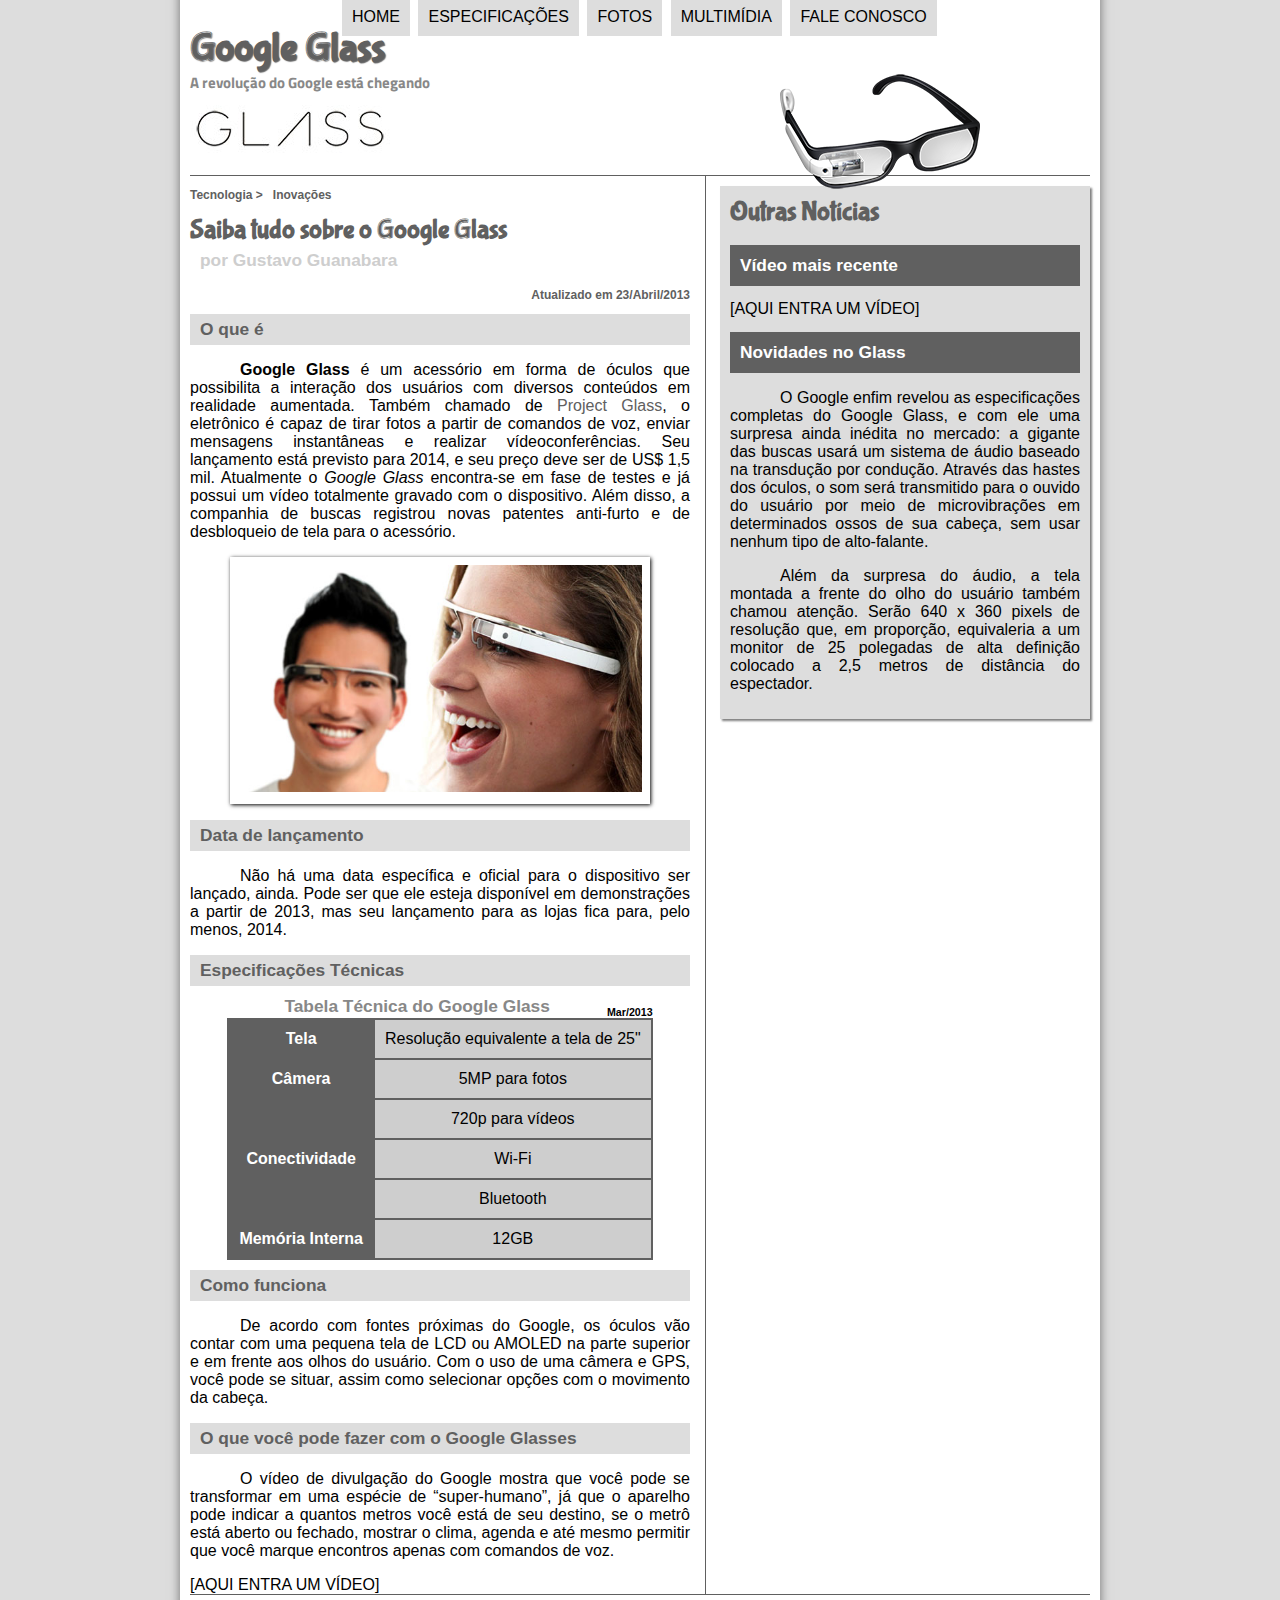
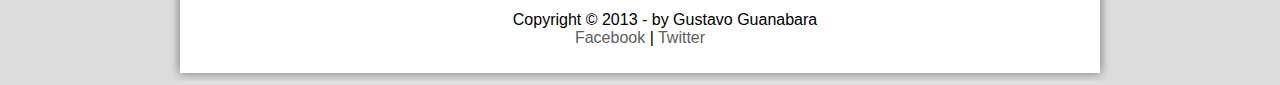
<file: index.html>
<!DOCTYPE html>
<html lang="pt-br">

<head>
    <meta charset="UTF-8"/>
    <title> Tudo Sobre Google Glass </title>
    <link rel="stylesheet" href="_css/estilo.css"/> 
</head>
<script language="javascript" src="_javascript/funcoes.js"></script>

<body>
    <div id="interface">

        <header id="cabecalho">
            <hgroup>
                <h1>Google Glass</h1>
                <h2>A revolução do Google está chegando</h2>
            </hgroup>
        <img id="icone" src="_imagens/glass-oculos-preto-peq.png">
        <nav id="menu">
        <h1>Menu Principal</h1>
        <ul type="disc">
            <li onmouseover="mudaFoto('_imagens/home.png')"onmouseout="mudaFoto('_imagens/glass-oculos-preto-peq.png')"><a href="index.html">Home</a></li>
            <li onmouseover="mudaFoto('_imagens/especificacoes.png')"onmouseout="mudaFoto('_imagens/glass-oculos-preto-peq.png')"><a href="specs.html">Especificações</a></li>
            <li onmouseover="mudaFoto('_imagens/fotos.png')"onmouseout="mudaFoto('_imagens/glass-oculos-preto-peq.png')"><a href="fotos.html">Fotos</a></li>
            <li onmouseover="mudaFoto('_imagens/multimidia.png')"onmouseout="mudaFoto('_imagens/glass-oculos-preto-peq.png')"><a href="multimidia.html">Multimídia</a></li>
            <li onmouseover="mudaFoto('_imagens/contato.png')"onmouseout="mudaFoto('_imagens/glass-oculos-preto-peq.png')"><a href="fale-conosco.html">Fale conosco</a></li>
        </ul>
        </nav>
        </header>
        
        <section id="corpo">
        <article id="noticia-principal">
        <header id="cabecalho-artigo"> 
        <hgroup>
            <h3>Tecnologia > &nbsp; Inovações</h3>
            <h1>Saiba tudo sobre o Google Glass</h1>
            <h2> por Gustavo Guanabara</h2>
            <h3 class="direita">Atualizado em 23/Abril/2013</h3>
        </hgroup>
        </header>

        <h2> O que é </h2>
        <p><span style="font-weight: 900;">Google Glass</span>  é um acessório em forma de óculos que possibilita a interação dos usuários com diversos
            conteúdos em realidade aumentada. Também chamado de <a href="https://www.google.com/glass/" target="_blank">Project Glass</a>, o eletrônico é capaz de tirar fotos a
            partir de comandos de voz, enviar mensagens instantâneas e realizar vídeo&shy;con&shy;ferên&shy;cias. Seu lançamento está
            previsto para 2014, e seu preço deve ser de US$ 1,5 mil. Atualmente o <em>Google Glass</em> encontra-se em fase de
            testes e já possui um vídeo totalmente gravado com o dispositivo. Além disso, a companhia de buscas
            registrou novas patentes anti-furto e de desbloqueio de tela para o acessório.</p>

        <figure class="foto-legenda">
            <img src="_imagens/glass-quadro-homem-mulher.jpg"/>
            <figcaption>
                <h3>Google Glass</h3>
                <p>Uma nova maneira de ver o mundo.</p>    
            </figcaption>
        </figure>

        <h2>Data de lançamento</h2>
        <p>Não há uma data específica e oficial para o dispositivo ser lançado, ainda. Pode ser que ele esteja
            disponível em demonstrações a partir de 2013, mas seu lançamento para as lojas fica para, pelo menos, 2014.
        </p>

        <h2>Especificações Técnicas</h2>
        <table id="tabelaspec">
        <caption>Tabela Técnica do Google Glass <span> Mar/2013</span></caption>
        
        <tr> <td class="ce">Tela</td><td class="cd">Resolução equivalente a tela de 25"</td></tr>
        <tr><td rowspan="2"class="ce">Câmera</td> <td class="cd">5MP para fotos</td></tr>
        <tr><td class="cd">720p para vídeos</td></tr>
        <tr><td rowspan="2"class="ce">Conectividade</td><td class="cd"> Wi-Fi</td></tr>
        <tr><td class="cd">Bluetooth </td></tr>
        <tr><td class="ce">Memória Interna</td> <td class="cd" >12GB</td></tr>
        </table>

        <h2>Como funciona</h2>
        <p> De acordo com fontes próximas do Google, os óculos vão contar com uma pequena tela de LCD ou AMOLED na parte
            superior e em frente aos olhos do usuário. Com o uso de uma câmera e GPS, você pode se situar, assim como
            selecionar opções com o movimento da cabeça.</p>

        <h2>O que você pode fazer com o Google Glasses</h2>
        <p> O vídeo de divulgação do Google mostra que você pode se transformar em uma espécie de “super-<wbr/>humano”, já que
            o aparelho pode indicar a quantos metros você está de seu destino, se o metrô está aberto ou fechado,
            mostrar o clima, agenda e até mesmo permitir que você marque encontros apenas com comandos de voz.</p>
        
        [AQUI ENTRA UM VÍDEO]
        </article>
        </section>
        <aside id="lateral">
        <h1>Outras Notícias</h1>
        <h2>Vídeo mais recente</h2>

        [AQUI ENTRA UM VÍDEO]

       <h2>Novidades no Glass</h2> 
        <p>O Google enfim revelou as especificações completas do Google Glass, e com ele uma surpresa ainda inédita no
        mercado: a gigante das buscas usará um sistema de áudio baseado na transdução por condução. Através das hastes
        dos óculos, o som será transmitido para o ouvido do usuário por meio de microvibrações em determinados ossos de
        sua cabeça, sem usar nenhum tipo de alto-falante.</p> 

        <p>Além da surpresa do áudio, a tela montada a frente do olho do usuário também chamou atenção. Serão 640 x 360
        pixels de resolução que, em proporção, equivaleria a um monitor de 25 polegadas de alta definição colocado a 2,5
        metros de distância do espectador.</p> 
        </aside>
        <footer id="rodape">
        <p> Copyright © 2013 - by Gustavo Guanabara <br/> 
        <a href= "http://facebook.com/CursosEmVideo/"target="_blank">Facebook</a> | 
        <a href="http://twitter.com/CursosEmVideo/" target="_blank">Twitter</a></p>
        </footer>
    </div>
</body>
</html>
</file>
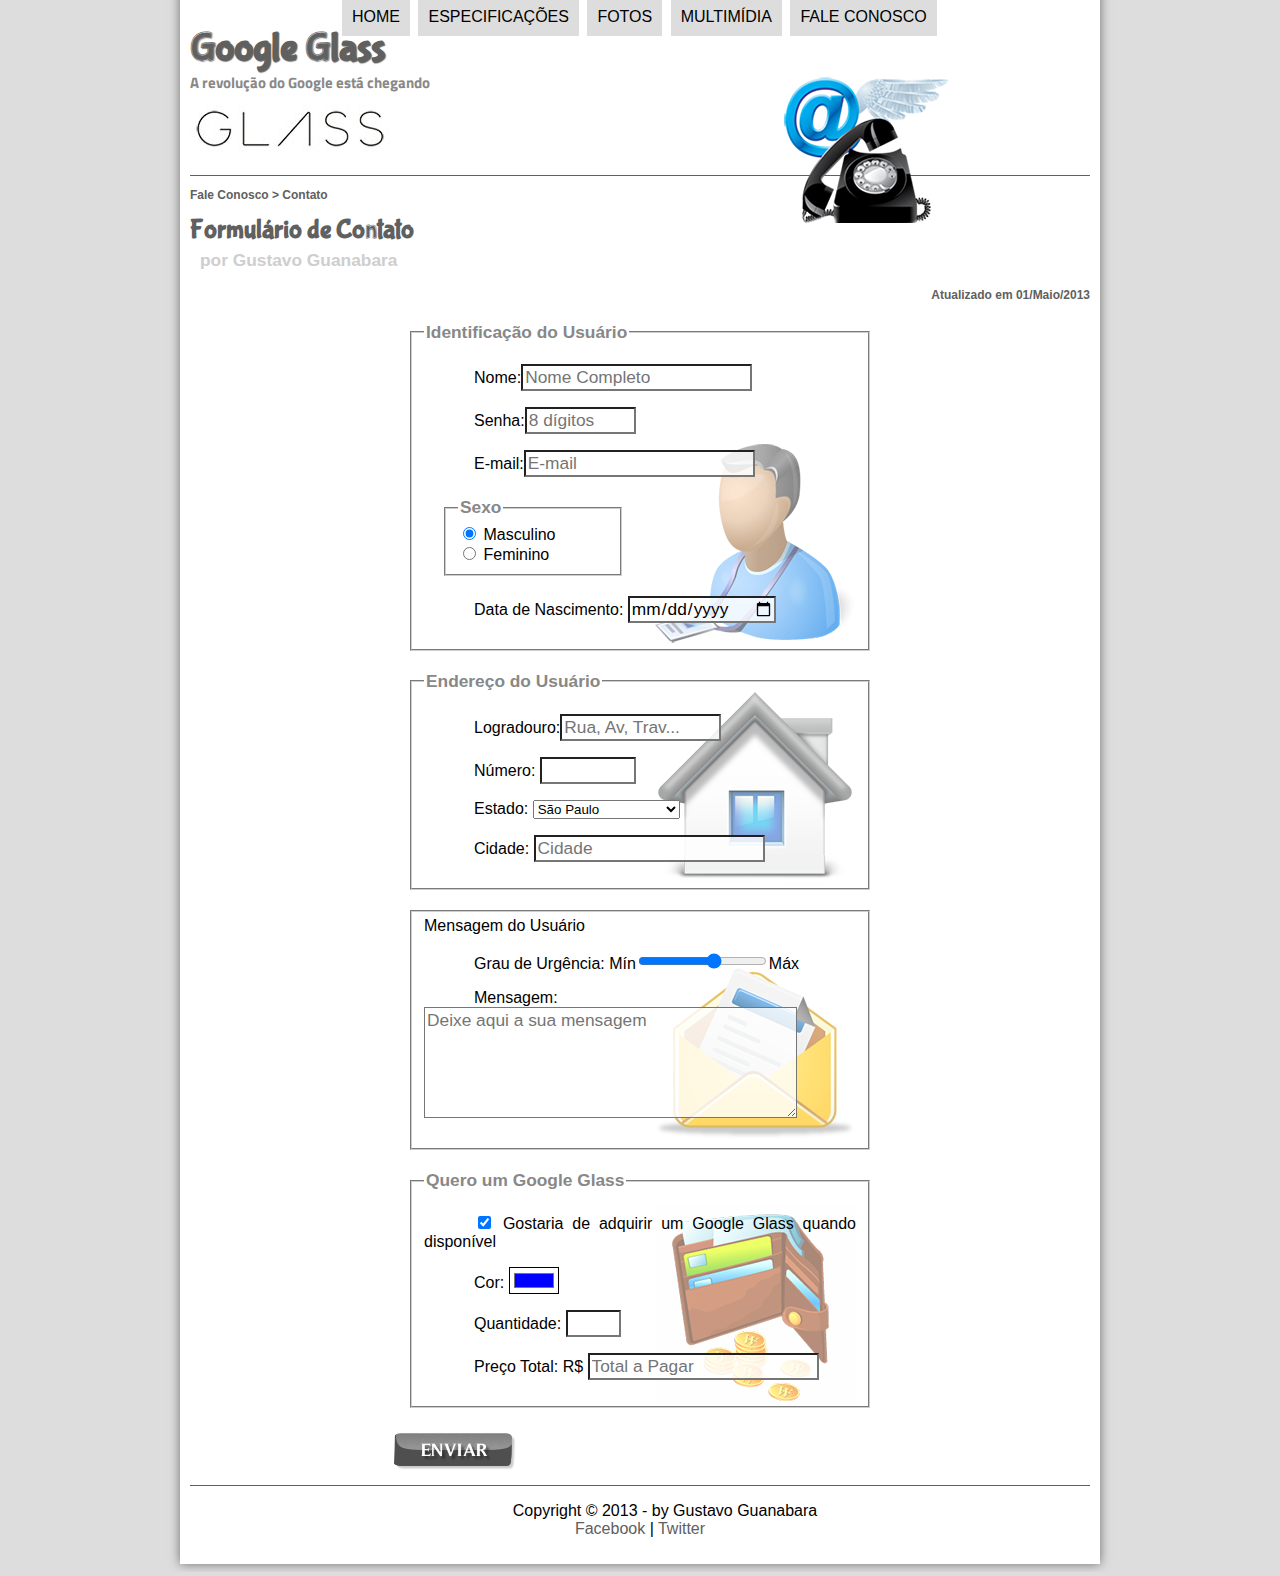
<file: fale-conosco.html>
<!DOCTYPE html>
<html lang="pt-br">

<head>
    <meta charset="UTF-8"/>
    <title> Tudo Sobre Google Glass </title>
    <link rel="stylesheet" href="_css/estilo.css"/>
    <link rel="stylesheet" href="_css/form.css"/> 
</head>
<script language="javascript" src="_javascript/funcoes.js"></script>
<script>
    function calc_total(){
        var qtd = parseInt(document.getElementById('cQtd').value);
        tot = qtd * 1500;
        document.getElementById('cTot').value = tot;
    }
</script>

<body>
    <div id="interface">

        <header id="cabecalho">
            <hgroup>
                <h1>Google Glass</h1>
                <h2>A revolução do Google está chegando</h2>
            </hgroup>
        <img id="icone" src="_imagens/contato.png">
        <nav id="menu">
        <h1>Menu Principal</h1>
        <ul type="disc">
            <li onmouseover="mudaFoto('_imagens/home.png')"onmouseout="mudaFoto('_imagens/contato.png')"><a href="index.html">Home</a></li>
            <li onmouseover="mudaFoto('_imagens/especificacoes.png')"onmouseout="mudaFoto('_imagens/contato.png')"><a href="specs.html">Especificações</a></li>
            <li onmouseover="mudaFoto('_imagens/fotos.png')"onmouseout="mudaFoto('_imagens/contato.png')"><a href="fotos.html">Fotos</a></li>
            <li onmouseover="mudaFoto('_imagens/multimidia.png')"onmouseout="mudaFoto('_imagens/contato.png')"><a href="multimidia.html">Multimídia</a></li>
            <li onmouseover="mudaFoto('_imagens/contato.png')"onmouseout="mudaFoto('_imagens/contato.png')"><a href="fale-conosco.html">Fale conosco</a></li>
        </ul>
        </nav>
        </header>

        <section id="corpo-full">
            <article id="noticia-principal">
                <header id="cabecalho-artigo">
                    <hgroup> </hgroup>
                        <h3> Fale Conosco > Contato</h3>
                        <h1>Formulário de Contato</h1>
                        <h2>por Gustavo Guanabara</h2>
                        <h3 class="direita">Atualizado em 01/Maio/2013</h3>
                    </hgroup>
                </header>

<form method="POST" id="fContato" action="mailto:contato@cursoemvideo.com" oninput="calc_total();">
    <fieldset id="usuario"> <legend>Identificação do Usuário</legend> 
        <p><label for="cNome"> Nome:</label><input type="text" name="tNome" id="cNome" size="20" maxlength="30" placeholder="Nome Completo"/></p>
        <p><label for="cSenha"> Senha:</label><input type="password" name="tSenha" id="cSenha"  size="8" maxlength="8" placeholder="8 dígitos"/></p>
        <p><label for="cMail">E-mail:</label><input type="email" name="tMail" id="cMail" size="20" maxlength="40" placeholder="E-mail"/> </p>
    <fieldset id="sexo"><legend>Sexo</legend>
        <input type="radio" name="tSex" id="cMasc" checked/> <label for="cMasc">Masculino</label><br/>
        <input type="radio" name="tSex" id="cFem"/> <label for="cFem">Feminino</label>
    </fieldset>
    <p><label for="cNasc">Data de Nascimento:</label> <input type="date" name="tNasc" id="cNasc"/> </p>
    </fieldset>

    <fieldset id="endereco"> <legend> Endereço do Usuário</legend> 
        <p><label for="cRua">Logradouro:</label><input type="text" name="tRua" id="cRua" size="13" maxlength="80" placeholder="Rua, Av, Trav..."/> </p> 
        <p><label for="cNum">Número:</label> <input type="number" name="tNum" id="cNum" min="0" max="99999" </p> 
        <p><label for="cEst"> Estado:</label>
        <select name="tEst" id="cEst">
            <optgroup label="Região Sudeste"> 
                <option value="RJ"> Rio de Janeiro</option>
                <option value="SP" selected>São Paulo</option>
                <option value="MG">Minas Gerais</option>
            </optgroup>

            <optgroup label="Região Sul">
                <option value="PR">Paraná</option>
                <option value="SC">Santa Catarina</option>
                <option value="RS">Rio Grande do Sul</option>
            </optgroup>
        </select>
        </p> 
        <p><label for="cCid"> Cidade:</label>
        <input type="text" name="tCid" id="cCid" maxlength="40" size="20" placeholder="Cidade" list="cidades"/>
        <datalist id="cidades">
            <option value="Rio de Janeiro"></option>
            <option value="Nova Iguaçu"></option>
            <option value="Niterói"></option>
            <option value="Belford Roxo"></option>

        </datalist> 
        </p> 
    </fieldset>

    <fieldset id="mensagem">Mensagem do Usuário</legend> 
        <p><label for="cUrg">Grau de Urgência:</label>
        Mín<input type="range" name="tUrg" id="cUrg" min="0" max="10" step="2"/>Máx</p>
        <p><label for="cMsg">Mensagem:</label>
        <textarea name="tMsg" id="cMsg" cols="35" rows="5" placeholder="Deixe aqui a sua mensagem"></textarea></p>
    </fieldset>

    <fieldset id="pedido"><legend> Quero um Google Glass</legend> 
        <p><input type="checkbox" name="tPed" id="cPed" checked/>
            <label for="cPed">Gostaria de adquirir um Google Glass quando disponível</label></p>
        <p><label for="cCor">Cor:</label>
        <input type="color" name="tCor" id="cCor" value="#0000FF"/></p>
        <p><label for="cQtd">Quantidade:</label>
        <input type="number" name="tQtd" id="cQtd" min="0" max="5"/> </p>
        <p><label for="CTot">Preço Total: R$</label>
        <input type="text" name="tTot" id="cTot" placeholder="Total a Pagar" readonly/> </p>
    </fieldset>

    <input type="image" name="tEnviar" src="_imagens/botao-enviar.png"/>
</form> 
        </article>
    </section>

<footer id="rodape">
    <p> Copyright © 2013 - by Gustavo Guanabara <br/> 
    <a href= "http://facebook.com/CursosEmVideo/"target="_blank">Facebook</a> | 
    <a href="http://twitter.com/CursosEmVideo/" target="_blank">Twitter</a></p>
    </footer>
</div>
</body>
</html>
</file>
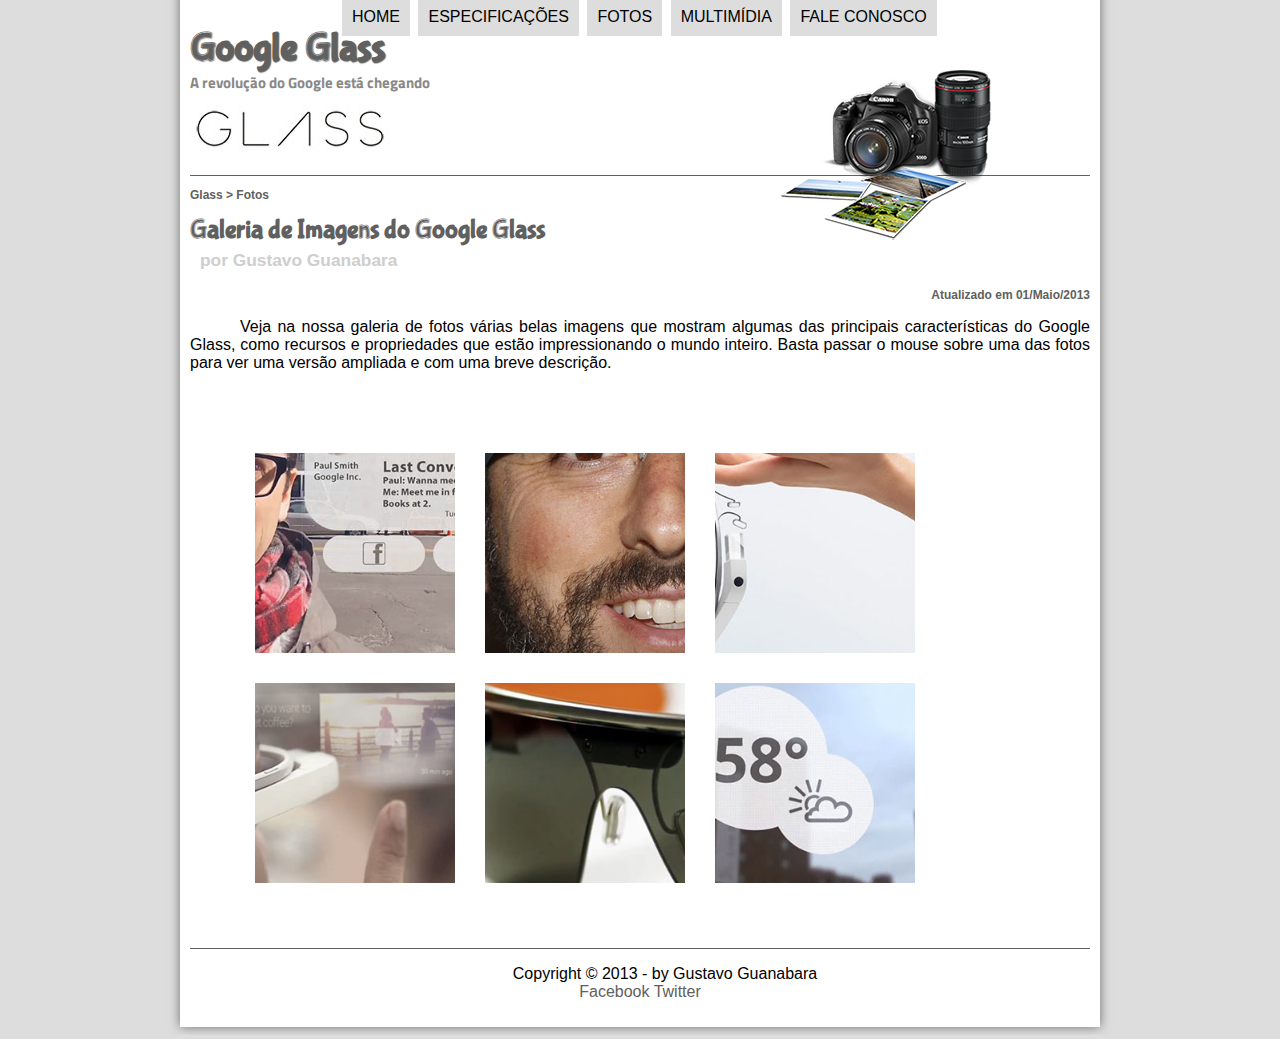
<file: fotos.html>
<!DOCTYPE html>
<html lang="pt-br">

<head>
    <meta charset="UTF-8"/>
    <title> Tudo Sobre Google Glass </title>
    <link rel="stylesheet" href="_css/estilo.css"/> 
    <link rel="stylesheet" href="_css/fotos.css"/>
</head>
<script language="javascript" src="_javascript/funcoes.js"></script>

<body>
    <div id="interface">

        <header id="cabecalho">
            <hgroup>
                <h1>Google Glass</h1>
                <h2>A revolução do Google está chegando</h2>
            </hgroup>
        <img id="icone" src="_imagens/fotos.png">
        <nav id="menu">
        <h1>Menu Principal</h1>
        <ul type="disc">
            <li onmouseover="mudaFoto('_imagens/home.png')"onmouseout="mudaFoto('_imagens/fotos.png')"><a href="index.html">Home</a></li>
            <li onmouseover="mudaFoto('_imagens/especificacoes.png')"onmouseout="mudaFoto('_imagens/fotos.png')"><a href="specs.html">Especificações</a></li>
            <li onmouseover="mudaFoto('_imagens/fotos.png')"onmouseout="mudaFoto('_imagens/fotos.png')"><a href="fotos.html">Fotos</a></li>
            <li onmouseover="mudaFoto('_imagens/multimidia.png')"onmouseout="mudaFoto('_imagens/fotos.png')"><a href="multimidia.html">Multimídia</a></li>
            <li onmouseover="mudaFoto('_imagens/contato.png')"onmouseout="mudaFoto('_imagens/fotos.png')"><a href="fale-conosco.html">Fale conosco</a></li>
        </ul>
        </nav>
        </header>
        
<section id="corpo-full">
    <article id="noticia-principal">
        <header id="cabecalho-artigo"> 
            <hgroup>
                <h3>Glass > Fotos</h3>
                <h1>Galeria de Imagens do Google Glass</h1>
                <h2> por Gustavo Guanabara</h2>
                <h3 class="direita">Atualizado em 01/Maio/2013</h3>
        </hgroup>
    </header>

    <p> Veja na nossa galeria de fotos várias belas imagens que mostram algumas das principais características do Google Glass, como recursos e propriedades que estão impressionando o mundo inteiro. Basta passar o mouse sobre uma das fotos para ver uma versão ampliada e com uma breve descrição.</p>

<ul id="album-fotos">
    <li id="foto01"><span>Agenda e lembretes</span></li>
    <li id="foto02"><span>Sergey Brin usando o Glass</span></li>
    <li id="foto03"><span>Leve e compacto</span></li>
    <li id="foto04"><span>Sensação de uma tela de 50"</span></li>
    <li id="foto05"><span>Vários tipos de lente</span></li>
    <li id="foto06"><span>Informações importantes</span></li>
</ul>

    </article> 
</section>

    <footer id="rodape">
        <p> Copyright © 2013 - by Gustavo Guanabara <br/> 
            <a href= "http://facebook.com/CursosEmVideo/"target="_blank">Facebook</a>  
            <a href="http://twitter.com/CursosEmVideo/" target="_blank">Twitter</a></p>
</footer>
</div>
</body>
</html>
</file>
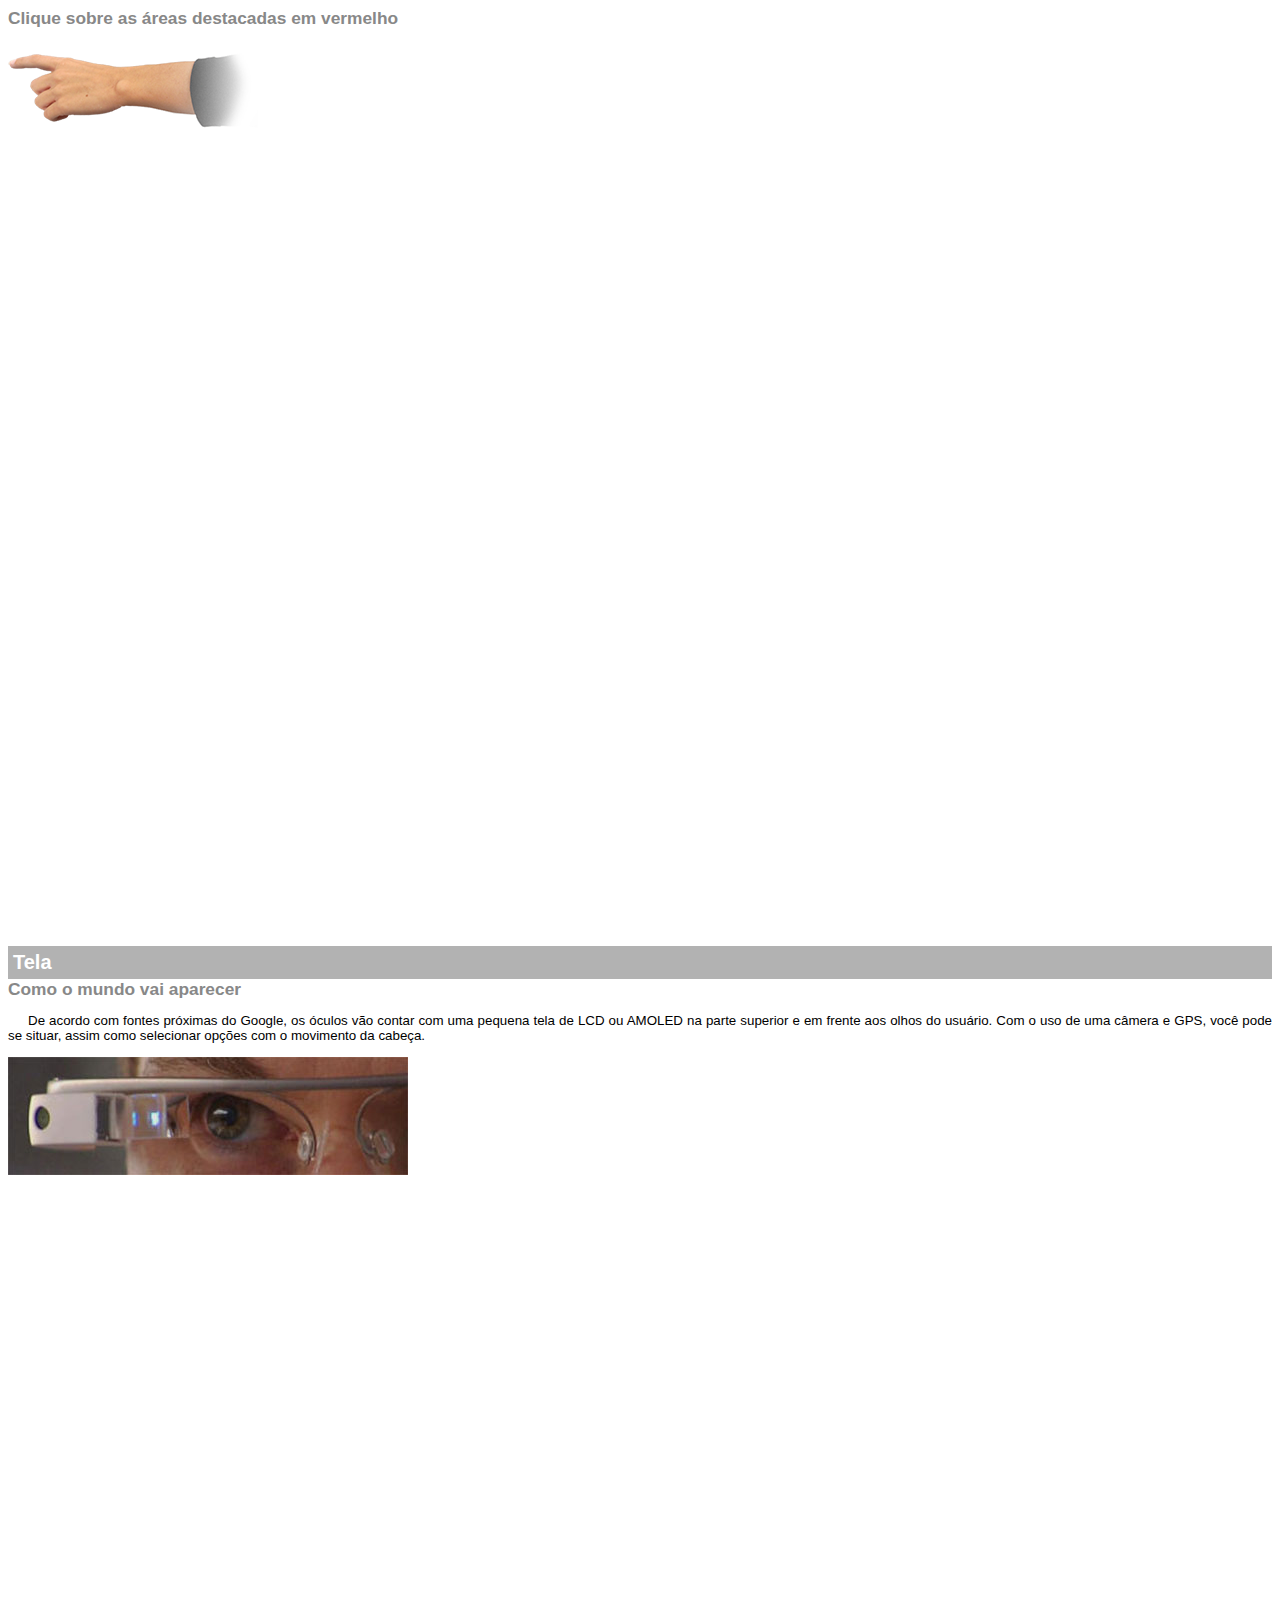
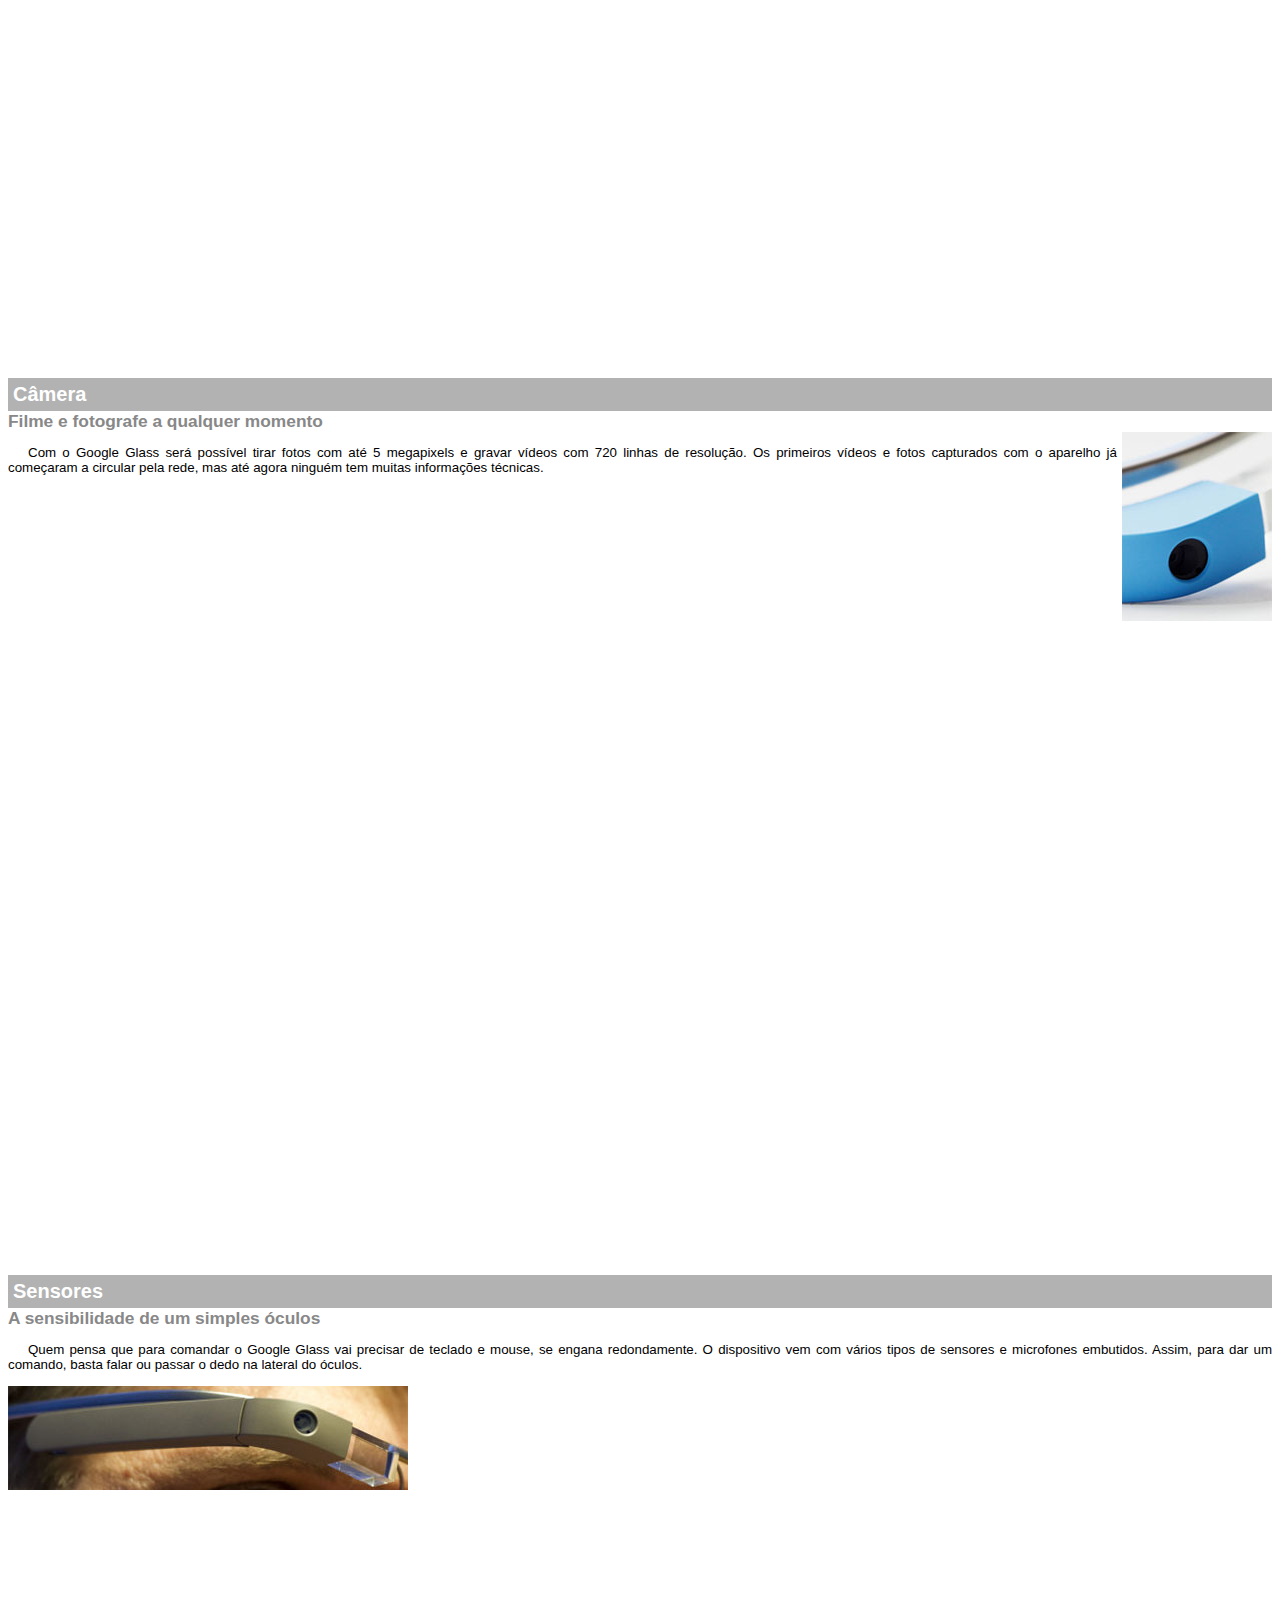
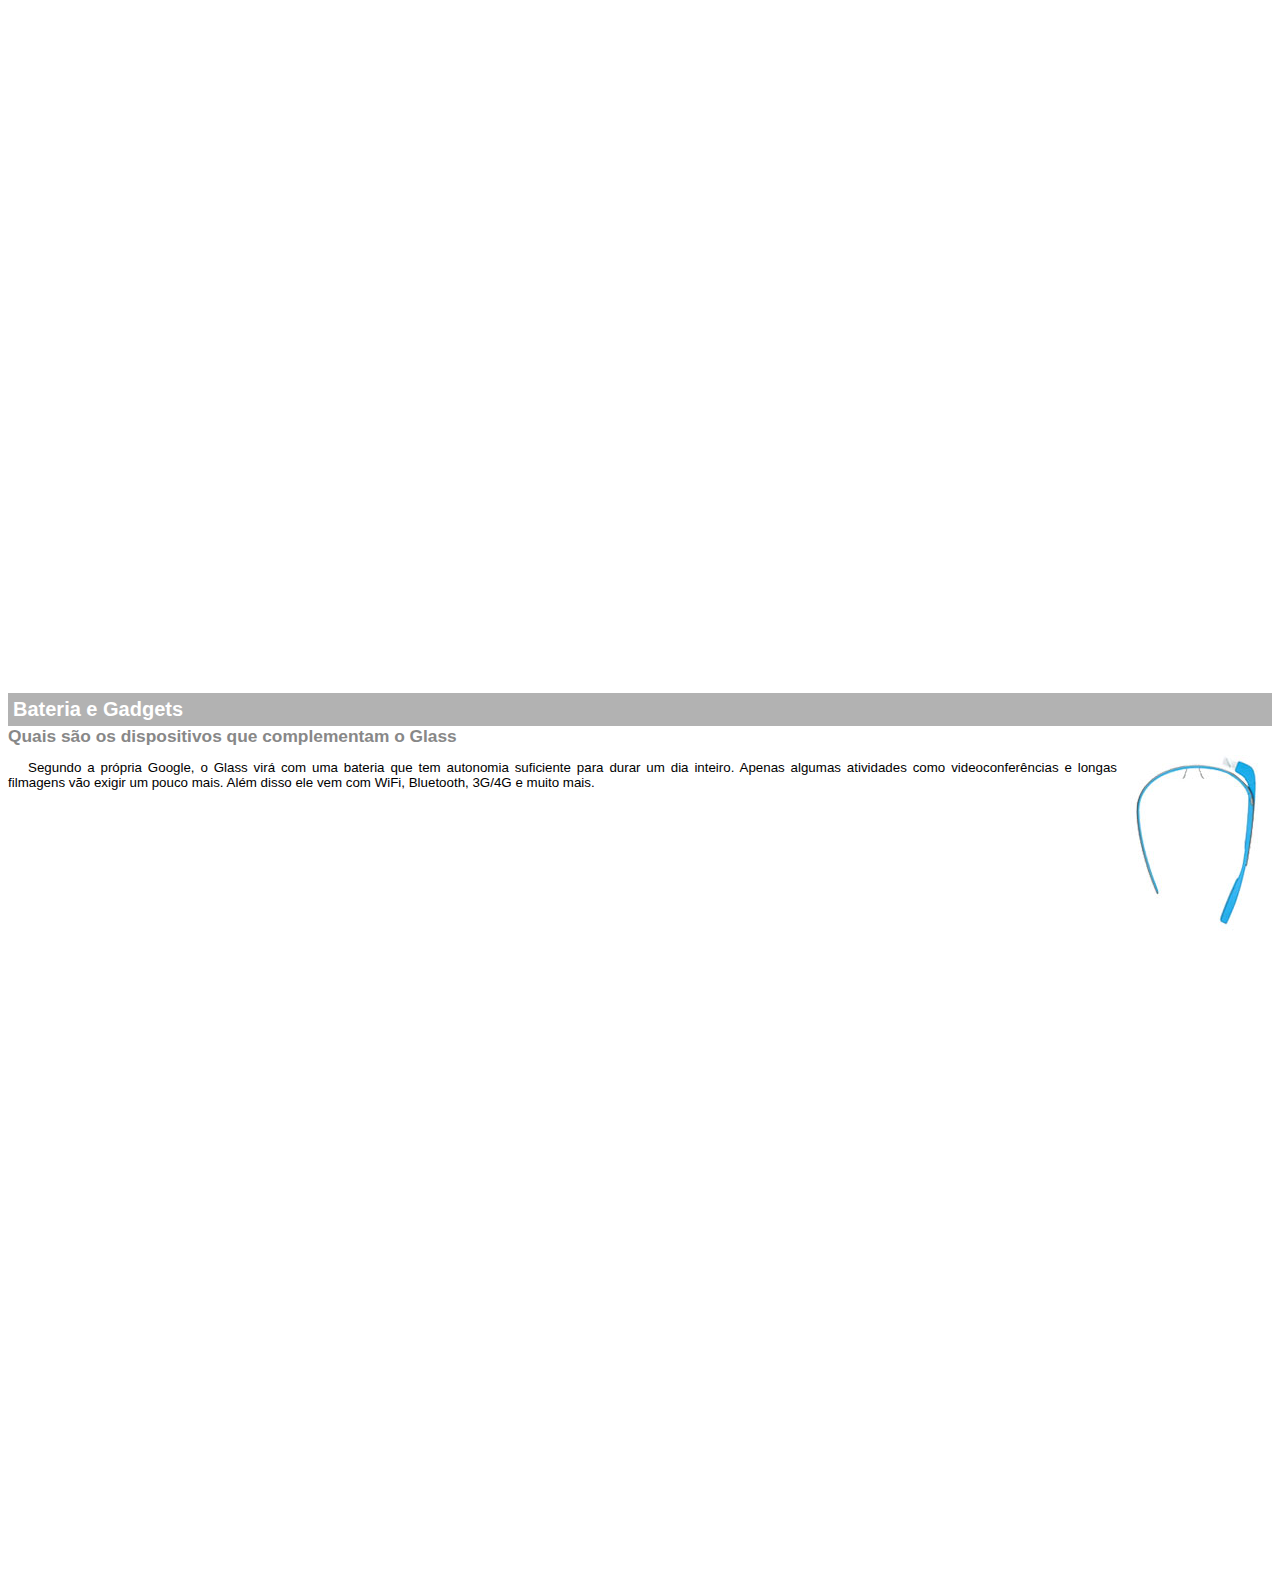
<file: google-glass.html>
<!DOCTYPE html>
<html lang="pt-br">
<head>
    <meta charset="UTF-8">
    <meta http-equiv="X-UA-Compatible" content="IE=edge">
    <meta name="viewport" content="width=device-width, initial-scale=1.0">
    <title>Informações sobre Google Glass</title>
    <style>
        body {
            font-family: Arial;
            font-size: 10pt;
        }
        p {
            text-align: justify;
            text-indent: 20px;
        }
        article h1 {
            font-size: 15pt;
            color: #ffffff;
            background-color: rgba(0,0,0,.3);
            padding: 5px;
            margin: 0px;
        }
        article h2 {
            font-size: 13pt;
            color: #888888;
            margin: 0px;
        }
        article{
            margin-bottom: 800px;
        }
        img.img-dir {
            display: block;
            float: right;
            margin-left:5px;

        }
    </style>
</head>
<body>
<article id="topo"> 
    <header>
        <h2> Clique sobre as áreas destacadas em vermelho</h2>

        </header> 
        <img src="_imagens/mao.png" alt="Mão apontando para a esquerda"/>
</article> 

<article id="tela"> 
    <header> 
        <h1> Tela</h1>
        <h2> Como o mundo vai aparecer</h2>
    </header>
    <p>De acordo com fontes próximas do Google, os óculos vão contar com uma pequena tela de LCD ou AMOLED na parte superior e em frente aos olhos do usuário. Com o uso de uma câmera e GPS, você pode se situar, assim como selecionar opções com o movimento da cabeça.</p>
    <img src="_imagens/det-tela.jpg" alt="Tela do Google Glas"/>
</article> 

<article id="camera"> 
    <header>
        <h1>Câmera</h1>
        <h2>Filme e fotografe a qualquer momento</h2>
    </header>
    <img src="_imagens/det-camera.jpg" class="img-dir" alt="Câmera do Google Glass"/>
<p> Com o Google Glass será possível tirar fotos com até 5 megapixels e gravar vídeos com 720 linhas de resolução. Os primeiros vídeos e fotos capturados com o aparelho já começaram a circular pela rede, mas até agora ninguém tem muitas informações técnicas.</p></article> 

<article id="sensores"> 
    <header>
       <h1>Sensores</h1>
        <h2>A sensibilidade de um simples óculos</h2>
    </header>
<p> Quem pensa que para comandar o Google Glass vai precisar de teclado e mouse, se engana redondamente. O dispositivo vem com vários tipos de sensores e microfones embutidos. Assim, para dar um comando, basta falar ou passar o dedo na lateral do óculos.</p>
    <img src="_imagens/det-touch.jpg" alt="Sensores do Google Glass"/>
</article> 

<article id="gadgets"> 
    <header>
        <h1>Bateria e Gadgets</h1>
        <h2>Quais são os dispositivos que complementam o Glass</h2>
    </header>
    <img src="_imagens/det-bateria.jpg" class="img-dir" alt="Bateria e Gadgets do Google Glass"/>
<p> Segundo a própria Google, o Glass virá com uma bateria que tem autonomia suficiente para durar um dia inteiro. Apenas algumas atividades como videoconferências e longas filmagens vão exigir um pouco mais. Além disso ele vem com WiFi, Bluetooth, 3G/4G e muito mais.</p></article> 

</body>
</html>
</file>
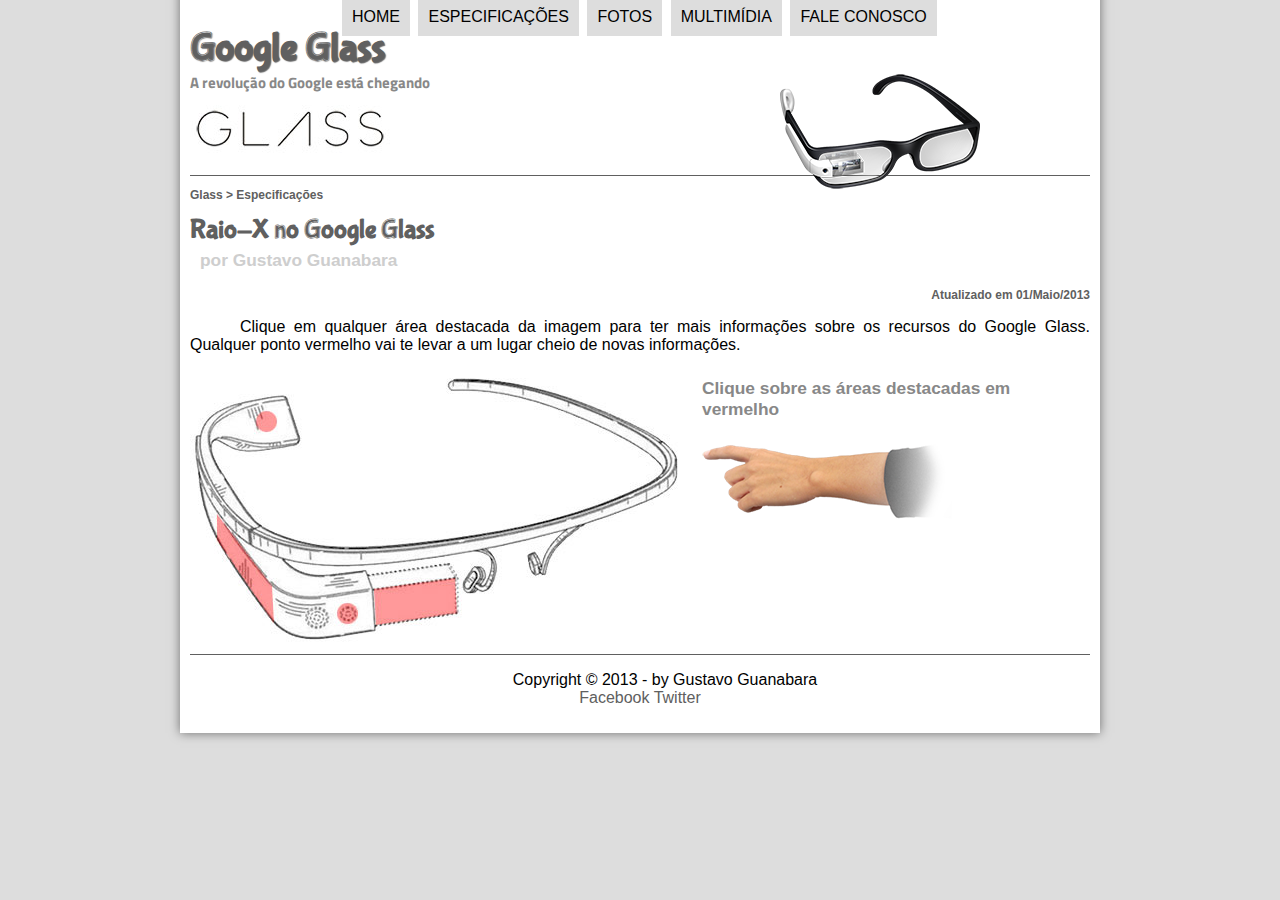
<file: specs.html>
<!DOCTYPE html>
<html lang="pt-br">

<head>
    <meta charset="UTF-8"/>
    <title> Tudo Sobre Google Glass </title>
    <link rel="stylesheet" href="_css/estilo.css"/> 
    <link rel="stylesheet" href="_css/specs.css"/>
</head>
<script language="javascript" src="_javascript/funcoes.js"></script>

<body>
    <div id="interface">

        <header id="cabecalho">
            <hgroup>
                <h1>Google Glass</h1>
                <h2>A revolução do Google está chegando</h2>
            </hgroup>
        <img id="icone" src="_imagens/glass-oculos-preto-peq.png">
        <nav id="menu">
        <h1>Menu Principal</h1>
        <ul type="disc">
            <li onmouseover="mudaFoto('_imagens/home.png')"onmouseout="mudaFoto('_imagens/especificacoes.png')"><a href="index.html">Home</a></li>
            <li onmouseover="mudaFoto('_imagens/especificacoes.png')"onmouseout="mudaFoto('_imagens/especificacoes.png')"><a href="specs.html">Especificações</a></li>
            <li onmouseover="mudaFoto('_imagens/fotos.png')"onmouseout="mudaFoto('_imagens/especificacoes.png')"><a href="fotos.html">Fotos</a></li>
            <li onmouseover="mudaFoto('_imagens/multimidia.png')"onmouseout="mudaFoto('_imagens/especificacoes.png')"><a href="multimidia.html">Multimídia</a></li>
            <li onmouseover="mudaFoto('_imagens/contato.png')"onmouseout="mudaFoto('_imagens/especificacoes.png')"><a href="fale-conosco.html">Fale conosco</a></li>
        </ul>
        </nav>
        </header>
        
<section id="corpo-full">
    <article id="noticia-principal">
        <header id="cabecalho-artigo"> 
            <hgroup>
                <h3>Glass > Especificações</h3>
                <h1>Raio-X no Google Glass</h1>
                <h2> por Gustavo Guanabara</h2>
                <h3 class="direita">Atualizado em 01/Maio/2013</h3>
        </hgroup>
    </header>

    <p>Clique em qualquer área destacada da imagem para ter mais informações sobre os recursos do Google Glass. Qualquer ponto vermelho vai te levar a um lugar cheio de novas informações.</p>

    <section id="conteudo">
        <img src="_imagens/glass-esquema-marcado.jpg" usemap="#meumapa"/>
        <map name="meumapa">
            <area shape="rect" coords="179,202,270,260" href="google-glass.html#tela" target="janela"/>
            <area shape="circle" coords="158,243,12" href="google-glass.html#camera" target="janela"/>
            <area shape="circle" coords="73,52,12" href="google-glass.html#gadgets" target="janela"/>
            <area shape="poly" coords="28,143,83,216,84,249,27,169" href="google-glass.html#sensores" target="janela"/>
        </map>
        <iframe src="google-glass.html" name="janela" id="frame-spec"></iframe>
       </article> 
    </section>


</section> 
<footer id="rodape">
    <p> Copyright © 2013 - by Gustavo Guanabara <br/> 
    <a href= "http://facebook.com/CursosEmVideo/"target="_blank">Facebook</a>  
    <a href="http://twitter.com/CursosEmVideo/" target="_blank">Twitter</a></p>
    </footer>
</div>
</body>
</html>
</file>
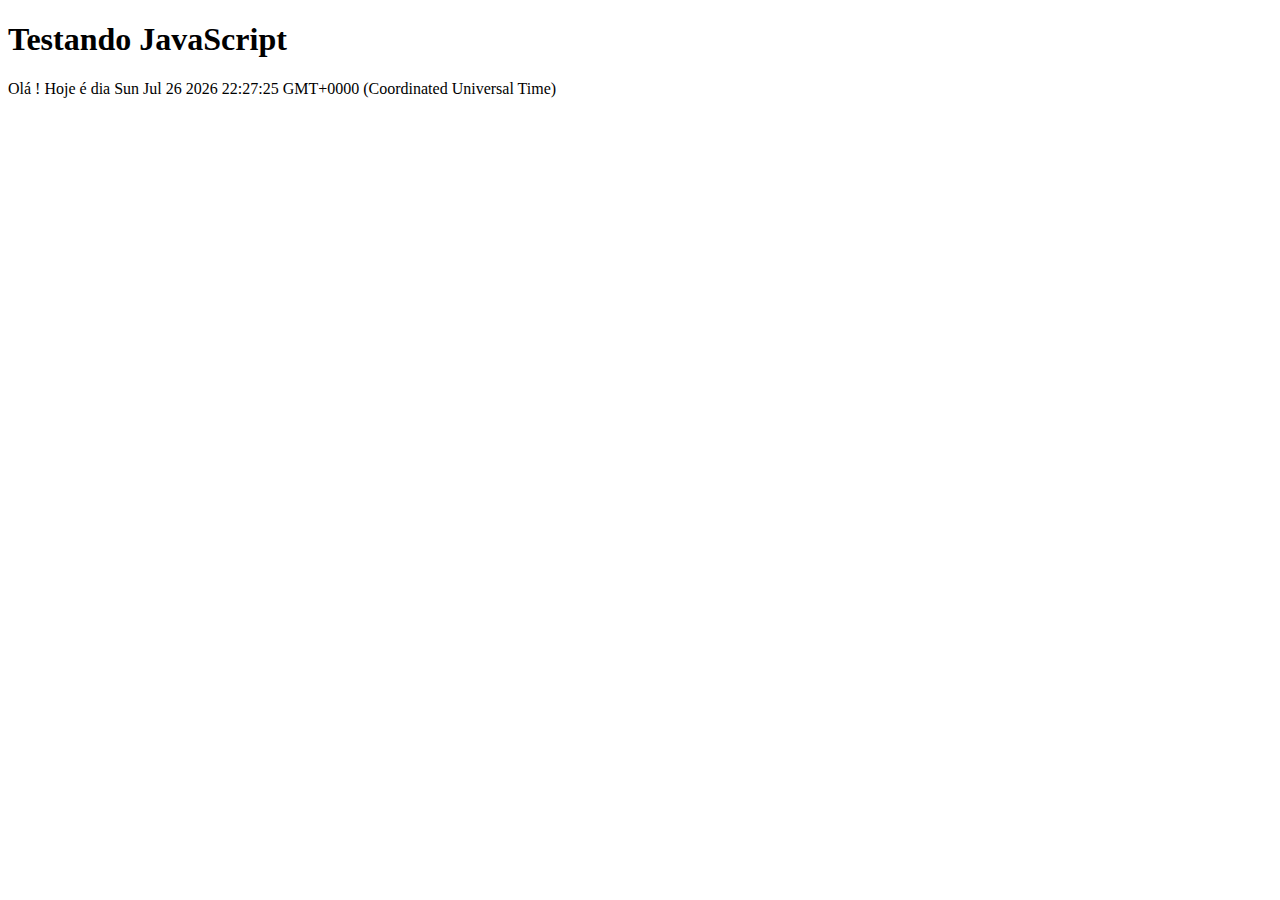
<file: testejs01.html>
<!DOCTYPE html>
<html lang="pt-br">
<head>
    <meta charset="UTF-8">
    <meta http-equiv="X-UA-Compatible" content="IE=edge">
    <meta name="viewport" content="width=device-width, initial-scale=1.0">
    <title>Teste JavaScript</title>
</head>
<body>
    <h1>Testando JavaScript</h1>
    <script>
        document.write("Olá ! Hoje é dia " + Date());
    </script>
</body>
</html>
</file>
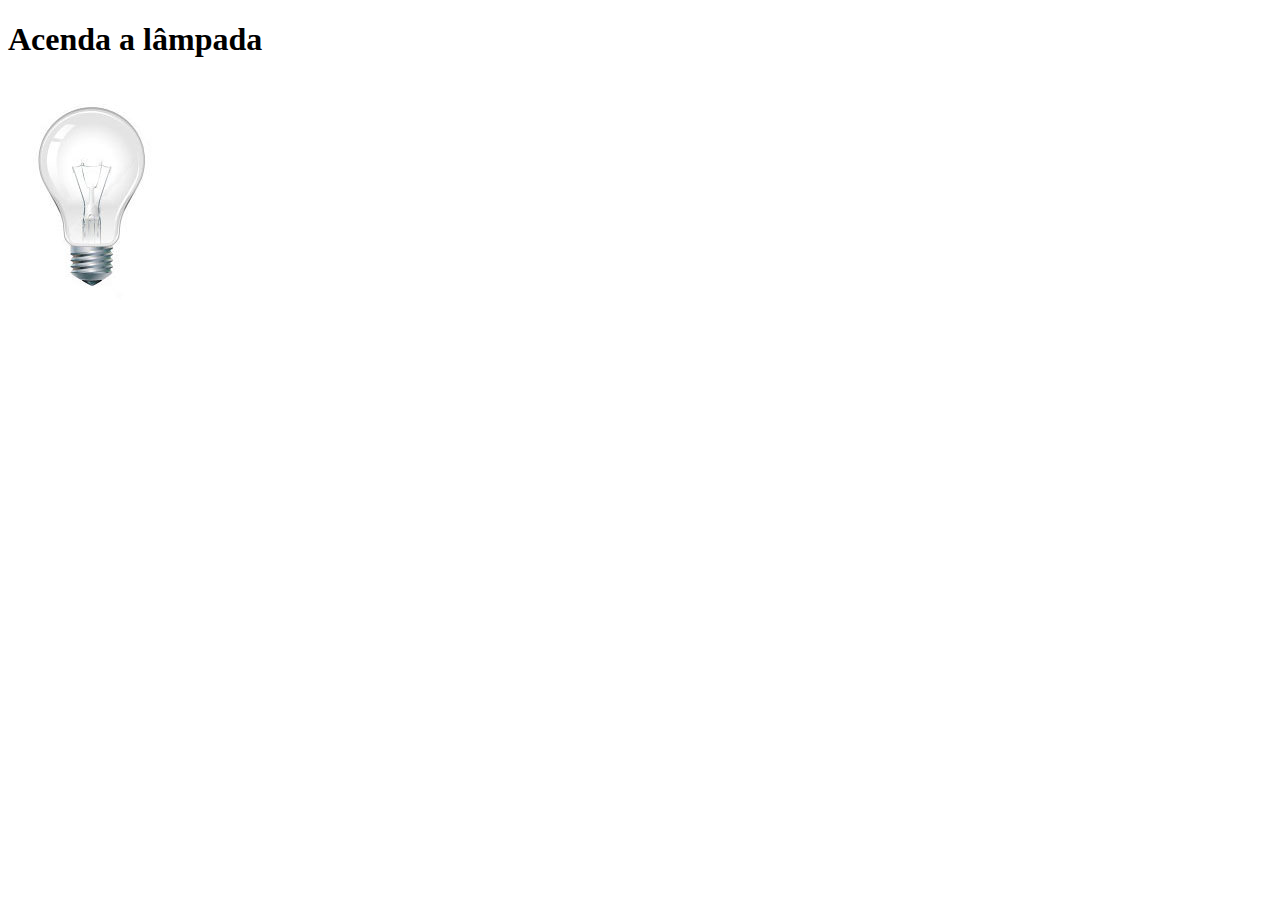
<file: testejs02.html>
<!DOCTYPE html>
<html lang="en">
<head>
    <meta charset="UTF-8">
    <meta http-equiv="X-UA-Compatible" content="IE=edge">
    <meta name="viewport" content="width=device-width, initial-scale=1.0">
    <title>Teste JavaScript</title>
    <script>
        function acendeLampada(){
            document.getElementById("luz").src="_imagens/lampada-acesa.jpg";
        }
        function apagaLampada(){
            document.getElementById("luz").src="_imagens/lampada-apagada.jpg";
        }
        function quebraLampada(){
            document.getElementById("luz").src="_imagens/lampada-quebrada.jpg";
        }
    </script>
</head>
<body>
    <h1>Acenda a lâmpada</h1>
    <img src="_imagens/lampada-apagada.jpg" id="luz" onmousemove="acendeLampada()" onmouseout="apagaLampada()" onclick="quebraLampada()" >
</body>
</html>
</file>
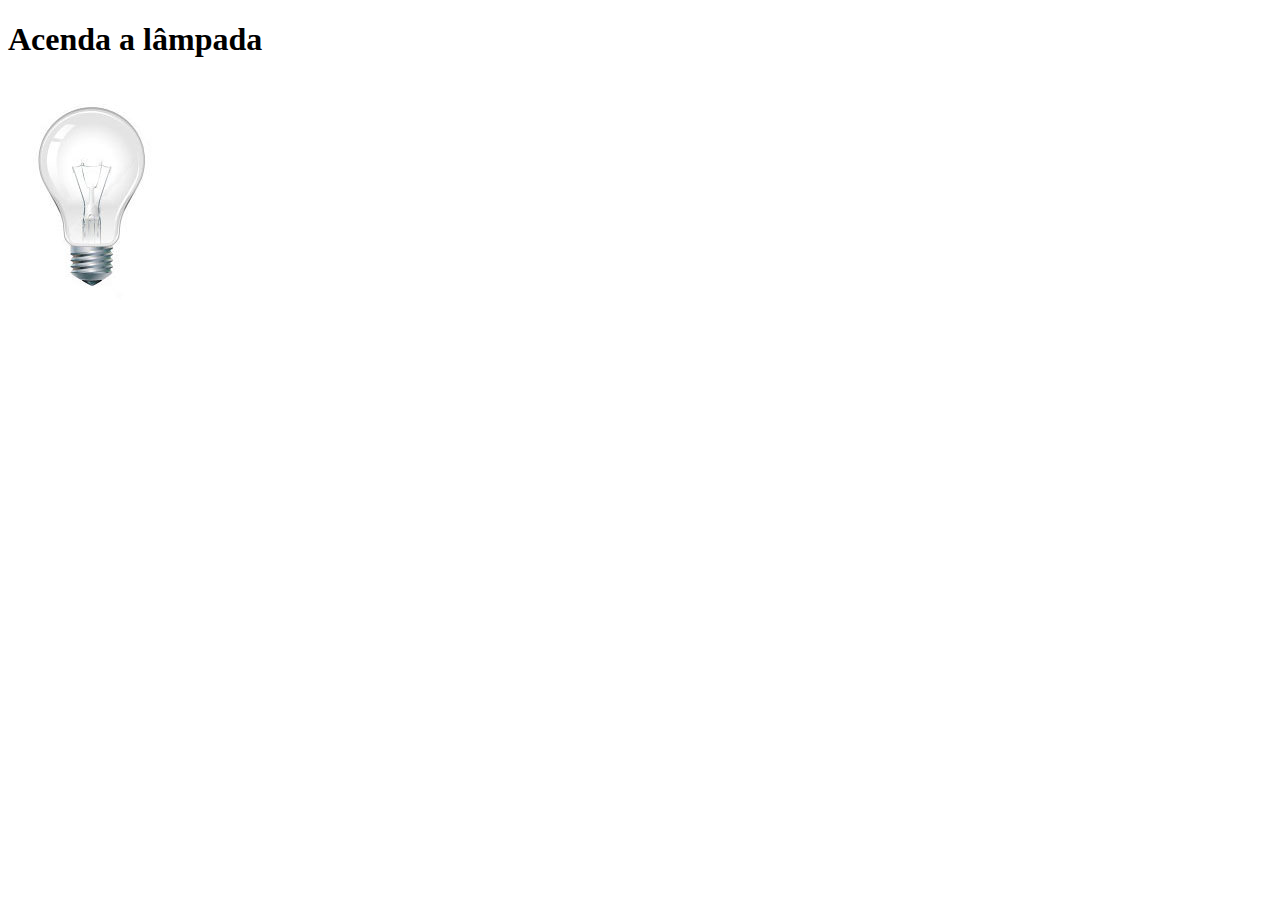
<file: testejs03.html>
<!DOCTYPE html>
<html lang="en">
<head>
    <meta charset="UTF-8">
    <meta http-equiv="X-UA-Compatible" content="IE=edge">
    <meta name="viewport" content="width=device-width, initial-scale=1.0">
    <title>Teste JavaScript</title>
    <script>
        var quebrada = false;
        function mudaLampada(tipo){
            if(!quebrada) {
            document.getElementById("luz").src= "_imagens/" + tipo + ".jpg";
                if(tipo== 'lampada-quebrada'){
                    quebrada = true;
                }
            }
        }
    </script>
</head>
<body>
    <h1>Acenda a lâmpada</h1>
    <img src="_imagens/lampada-apagada.jpg" id="luz" onmousemove="mudaLampada('lampada-acesa')" onmouseout="mudaLampada('lampada-apagada')" onclick="mudaLampada('lampada-quebrada')">
</body>
</html>
</file>
<file: _css/estilo.css>
@charset "UTF-8";
@import url('https://fonts.googleapis.com/css2?family=Titillium+Web&display=swap');

@font-face {
    font-family: 'FonteLogo';
    src: url("../_fonts/bubblegum-sans-regular.otf");
}

body {
    font-family:Arial,sans-serif;
    background-color: #dddddd;
    color:rgba(0,0,0,1);
}

/* Essa div é um container*, no absoluto você define as posições, no relativo segue as configurações do container*/
div#interface { 
    width: 900px;
    background-color: #ffffff;
    margin: -20px auto 0px auto;
    box-shadow: 0px 0px 10px rgba(0,0,0,.5);
    padding: 10px;

}
p {
    text-align: justify;
    text-indent: 50px;
}

a {
    color: #606060;
    text-decoration:none;
}

a:hover {
    text-decoration: underline;
}

header#cabecalho img#icone {
    position:absolute;
    left: 780px;
    top: 70px;
}

header#cabecalho {
    border-bottom: 1px #606060 solid;
    height: 150px;
    background: url("../_imagens/glass-logo-peq.jpg") no-repeat 0px 80px ;

}

header#cabecalho h1 {
    font-family: 'FonteLogo', sans-serif;
    font-size: 30pt;
    color: #606060;
    text-shadow: 1px 1px 1px rgba(0,0,0,.6);
    padding: 0px;
    margin-bottom: 0px;

}

header#cabecalho h2 {
    font-family: 'Titillium Web', sans-serif;;
    color: #888888;
    font-size: 15px;
    padding: 0px;
    margin-top: 0px;
}


/* Formatação de imagens com legenda*/

figure.foto-legenda {
    position: relative;
    border: 8px solid white;
    box-shadow: 1px 1px 4px black;
}

figure.foto-legenda img {
    width: 100%;
    height: 100%;
}

figure.foto-legenda figcaption {
    opacity:0;
    position: absolute;
    top: 0px;
    background-color:rgba(0,0,0,.4);
    color: white;
    width: 100%;
    height: 100%;
    padding: 10px;
    box-sizing: border-box;
    transition: opacity 1s;
}

figure.foto-legenda:hover figcaption {
    opacity:1;

} 


/*Formatação do menu*/

nav#menu {
    display: block;
}

nav#menu ul {
    list-style: none;
    text-transform: uppercase;
    position: absolute;
    top: -20px;
    left: 300px;
}

nav#menu li {
    display: inline-block;
    background-color: #dddddd;
    padding: 10px ;
    margin: 2px;
    -webkit-transition: background-color 1s;
    -o-transition: background-color 1s;
    transition: background-color 1s;
}

nav#menu li:hover{
    background-color: #606060;
}

nav#menu h1 {
    display: none;
}

nav#menu a {
    color: #000000;
    text-decoration:none;
}

nav#menu a:hover {
    color: #ffffff;
    text-decoration: underline;
}

section#corpo {
    display: block;
    width: 500px;
    float: left;
    border-right: 1px solid #606060;
    padding-right: 15px;
}

article#noticia-principal h2 {
    font-size: 13pt;
    color: #606060;
    background-color: #dddddd;
    padding: 5px 0px 5px 10px;
    margin: 10px 0px 10px 0px;

}

header#cabecalho-artigo h1 {
    font-family: 'FonteLogo', sans-serif;
    font-size: 20pt;
    color: #606060;
    margin-bottom: 0px;
    margin-top: 0px;
}

header#cabecalho-artigo h2 {
    font-size: 13pt;
    color: #cecece;
    background-color: #ffffff;
    margin: 0px;
}

header#cabecalho-artigo h3 {
    font-size: 12px;
    color:#606060
}

.direita {
    text-align: right;
}

/* Formatação de Tabela*/

table#tabelaspec{
    border: 1px solid #606060;
    border-spacing:0px ;
    margin-left:auto ;
    margin-right: auto;
}

table#tabelaspec td {
    border: 1px solid #606060;
    padding: 10px;
    text-align: center;
    vertical-align: middle;
}

table#tabelaspec td.ce {
    color: #ffffff;
    background-color: #606060;
    vertical-align: top;
    font-weight: bold;
}

table#tabelaspec td.cd {
    background-color:#cecece ;
}

table#tabelaspec caption {
    color:#888888;
    font-size: 13pt;
    font-weight: bolder ;
}

table#tabelaspec caption span {
    display: block;
    float: right;
    color:#000 ;
    font-size: 8pt;
    margin-top: 10px;
}

aside#lateral {
    display: block;
    width: 350px ;
    float: right;
    background-color: #dddddd;
    padding: 10px;
    margin-top:10px ;
    box-shadow: 2px 2px 2px rgba(0,0,0,.5);
}

aside#lateral h1 {
    font-family:'FonteLogo', sans-serif ;
    font-size: 20pt;
    color: #606060;
    margin-top: 0px;
}

aside#lateral h2 {
    background-color: #606060;
    font-size:13pt ;
    color: #ffffff;
    padding: 10px;
}

footer#rodape {
    clear: both;
    border-top: 1px solid #606060;
}

footer#rodape p {
    text-align: center;
}
</file>
<file: _css/form.css>
@charset "UTF-8";

form {
    width: 500px;
    margin:auto;
}

input, textarea {
    font-family: sans-serif;
    font-weight: normal;
    font-size: 13pt;
    background-color:rgba(255,255,255,.8) ;
}

input:hover, textarea:hover {
    background-color: #dddddd;
}

legend {
    color: #888888;
    font-weight: bold;
    font-size: 13pt;
    font-family: sans-serif;
}

fieldset {
    border-color: #cecece;
    margin: 20px;
}

fieldset#sexo {
    width: 150px;
}

fieldset#usuario {
    background: url("../_imagens/icone-contato.png") no-repeat 95% 95%;
}

fieldset#endereco {
    background: url("../_imagens/icone-endereco.png") no-repeat 95% 95%;
}

fieldset#mensagem {
    background: url("../_imagens/icone-mensagem.png") no-repeat 95% 95% ;
}

fieldset#pedido {
    background: url("../_imagens/icone-pagamento.png") no-repeat 95% 95% ;
}
</file>
<file: _css/fotos.css>
@charset "UTF-8";

ul#album-fotos {
    width: 800px;
    margin: 0 auto;
    padding: 50px;
    overflow: hidden;
    list-style: none;
}

ul#album-fotos li {
    float: left;
    width: 200px;
    height: 200px;
    margin: 10px;
    border: 5px solid #ffffff;
    background-color: #ffffff;
    box-shadow: 1px 1px px rgba(0,0,0,.4);
    -webkit-transition: all .4s ease-in;
}

ul#album-fotos li span {
    opacity: 0;
    color: #ffffff;
    text-shadow: 1px 1px 1px #000000;
    background-color: rgba(0,0,0,.3);
    font-size: 9pt;
    line-height: 370px;
    padding: 5px;
}

ul#album-fotos li:hover {
    -webkit-transform:scale(1.5);
}

ul#album-fotos li:hover span {
    opacity: 1;
}

ul#album-fotos li#foto01 {
    background: url('../_imagens/galeria-01.jpg') no-repeat;
    background-position: 50% 50%;
    background-size: 400px 400px;
    background-color: #ffffff;
}

ul#album-fotos li#foto01:hover{
    background-position: 0px 0px;
    background-size: 200px 200px;
}

ul#album-fotos li#foto02 {
    background: url('../_imagens/galeria-02.jpg') no-repeat;
    background-position: 50% 50%;
    background-size: 400px 400px;
    background-color: #ffffff;
}

ul#album-fotos li#foto02:hover{
    background-position: 0px 0px;
    background-size: 200px 200px;
}

ul#album-fotos li#foto03 {
    background: url('../_imagens/galeria-03.jpg') no-repeat;
    background-position: 50% 50%;
    background-size: 400px 400px;
    background-color: #ffffff;
}

ul#album-fotos li#foto03:hover{
    background-position: 0px 0px;
    background-size: 200px 200px;
}

ul#album-fotos li#foto04 {
    background: url('../_imagens/galeria-04.jpg') no-repeat;
    background-position: 50% 50%;
    background-size: 400px 400px;
    background-color: #ffffff;
}

ul#album-fotos li#foto04:hover{
    background-position: 0px 0px;
    background-size: 200px 200px;
}

ul#album-fotos li#foto05 {
    background: url('../_imagens/galeria-05.jpg') no-repeat;
    background-position: 50% 50%;
    background-size: 400px 400px;
    background-color: #ffffff;
}

ul#album-fotos li#foto05:hover{
    background-position: 0px 0px;
    background-size: 200px 200px;
}

ul#album-fotos li#foto06 {
    background: url('../_imagens/galeria-06.jpg') no-repeat;
    background-position: 50% 50%;
    background-size: 400px 400px;
    background-color: #ffffff;
}

ul#album-fotos li#foto06:hover{
    background-position: 0px 0px;
    background-size: 200px 200px;
}
</file>
<file: _css/specs.css>
@charset "UTF-8";

section#conteudo {
    width: 1000px;
    margin: auto;
}

iframe#frame-spec {
    width: 400px;
    height: 280px;
    border: none;
    overflow-y:hidden;
}

iframe#frame-spec::-webkit-scrollbar {
    display: none;
}
</file>
